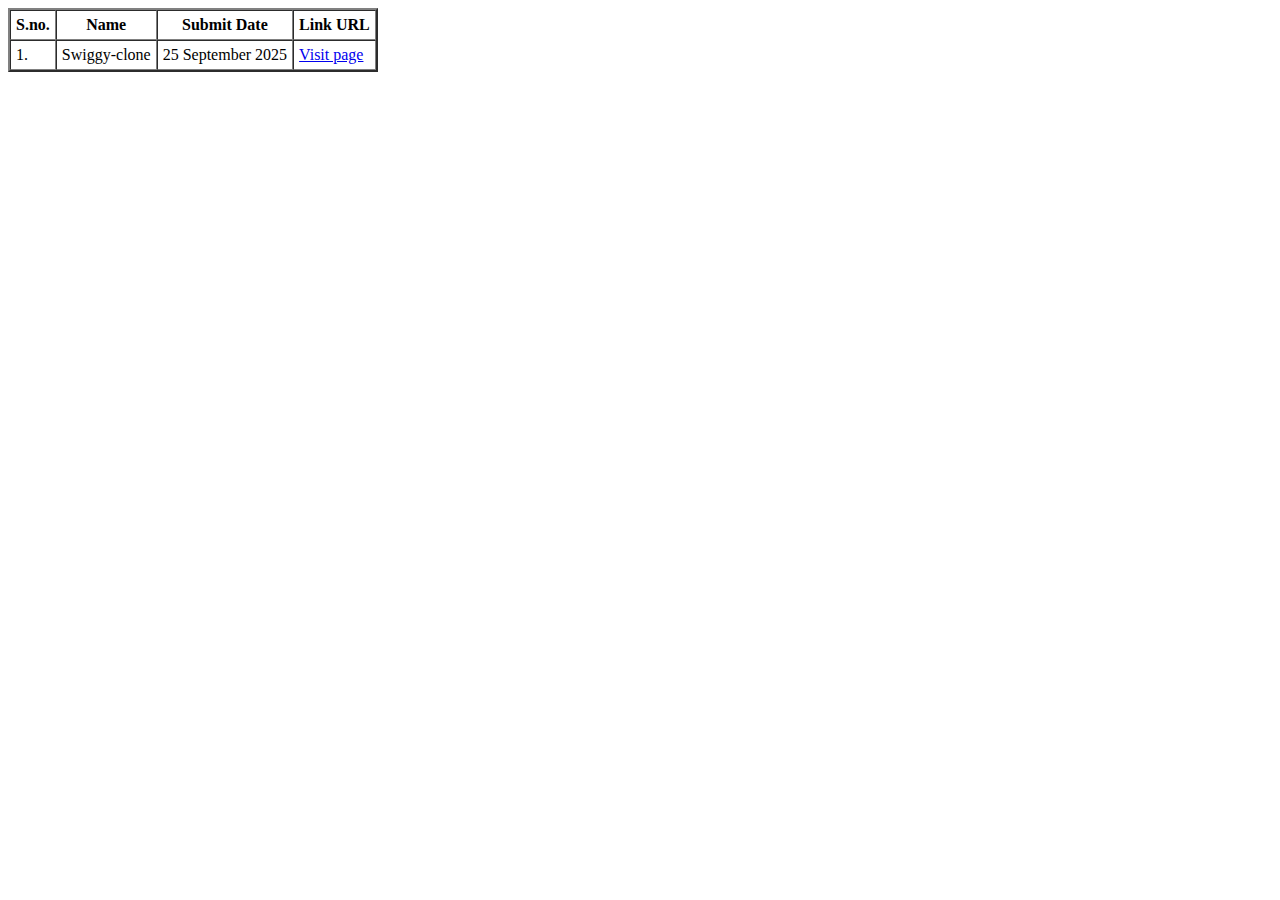
<file: index.html>
<!DOCTYPE html>
<html lang="en">
<head>
    <meta charset="UTF-8">
    <meta name="viewport" content="width=device-width, initial-scale=1.0">
    <title>Document</title>
</head>
<body>
        <table border="2" cellspacing="0" cellpadding="5">
        
        <thead>
            <th>S.no.</th>
            <th>Name</th>
            <th>Submit Date</th>
            <th>Link URL</th>
        </thead>
        
        <tbody>
            <tr>
                <td>1.</td>
                <td>Swiggy-clone</td>
                <td>25 September 2025</td>
                <td><a href="swiggy_clone.html">Visit page</a></td>
            </tr>
        </tbody>
    </table>

</body>
</html>
</file>
